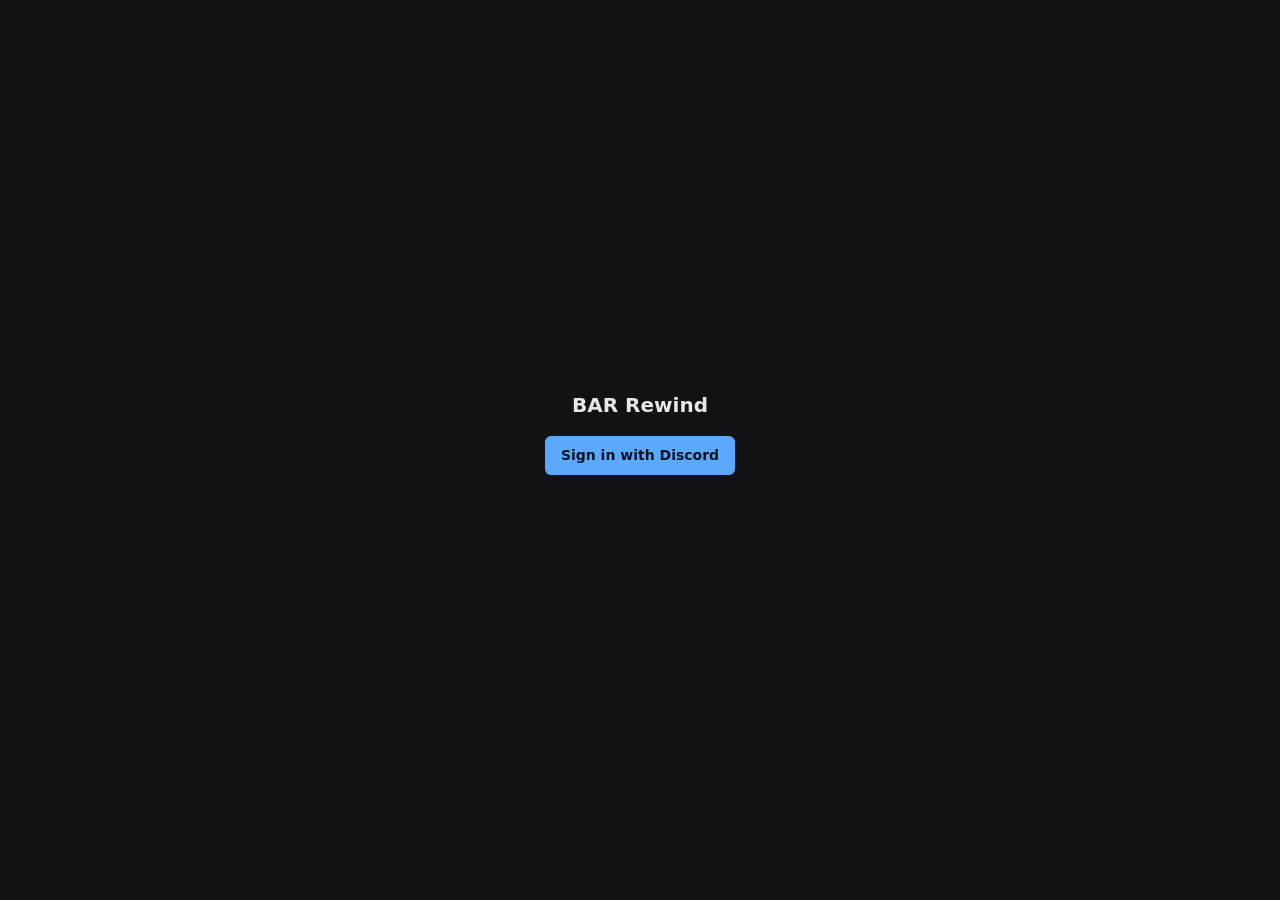
<file: site/signin.html>
<!doctype html>
<html lang="en">
<head>
<meta charset="utf-8">
<meta name="viewport" content="width=device-width, initial-scale=1">
<title>BAR Rewind</title>
<style>
  body { margin: 0; min-height: 100vh; display: grid; place-items: center; background: #101214; color: #e6e8eb; font: 14px/1.45 system-ui, sans-serif; }
  .box { text-align: center; padding: 32px 16px; }
  h1 { font-size: 20px; margin: 0 0 16px; }
  a { display: inline-block; background: #5aa9ff; color: #08121f; font-weight: 600; text-decoration: none; border-radius: 6px; padding: 9px 16px; }
  p { color: #ef5b5b; min-height: 1.45em; margin: 14px 0 0; }
</style>
</head>
<body>
<div class="box">
  <h1>BAR Rewind</h1>
  <a id="go" href="api/login">Sign in with Discord</a>
  <p id="why"></p>
</div>
<script>
const query = new URLSearchParams(location.search);
const next = query.get("next");
if (next) document.getElementById("go").href = "api/login?next=" + encodeURIComponent(next);
const why = query.get("signin");
document.getElementById("why").textContent = why === "denied" ? "That Discord account doesn't have a role that's allowed in."
  : why === "failed" ? "Discord sign-in didn't complete. Try again." : "";
</script>
</body>
</html>
</file>
